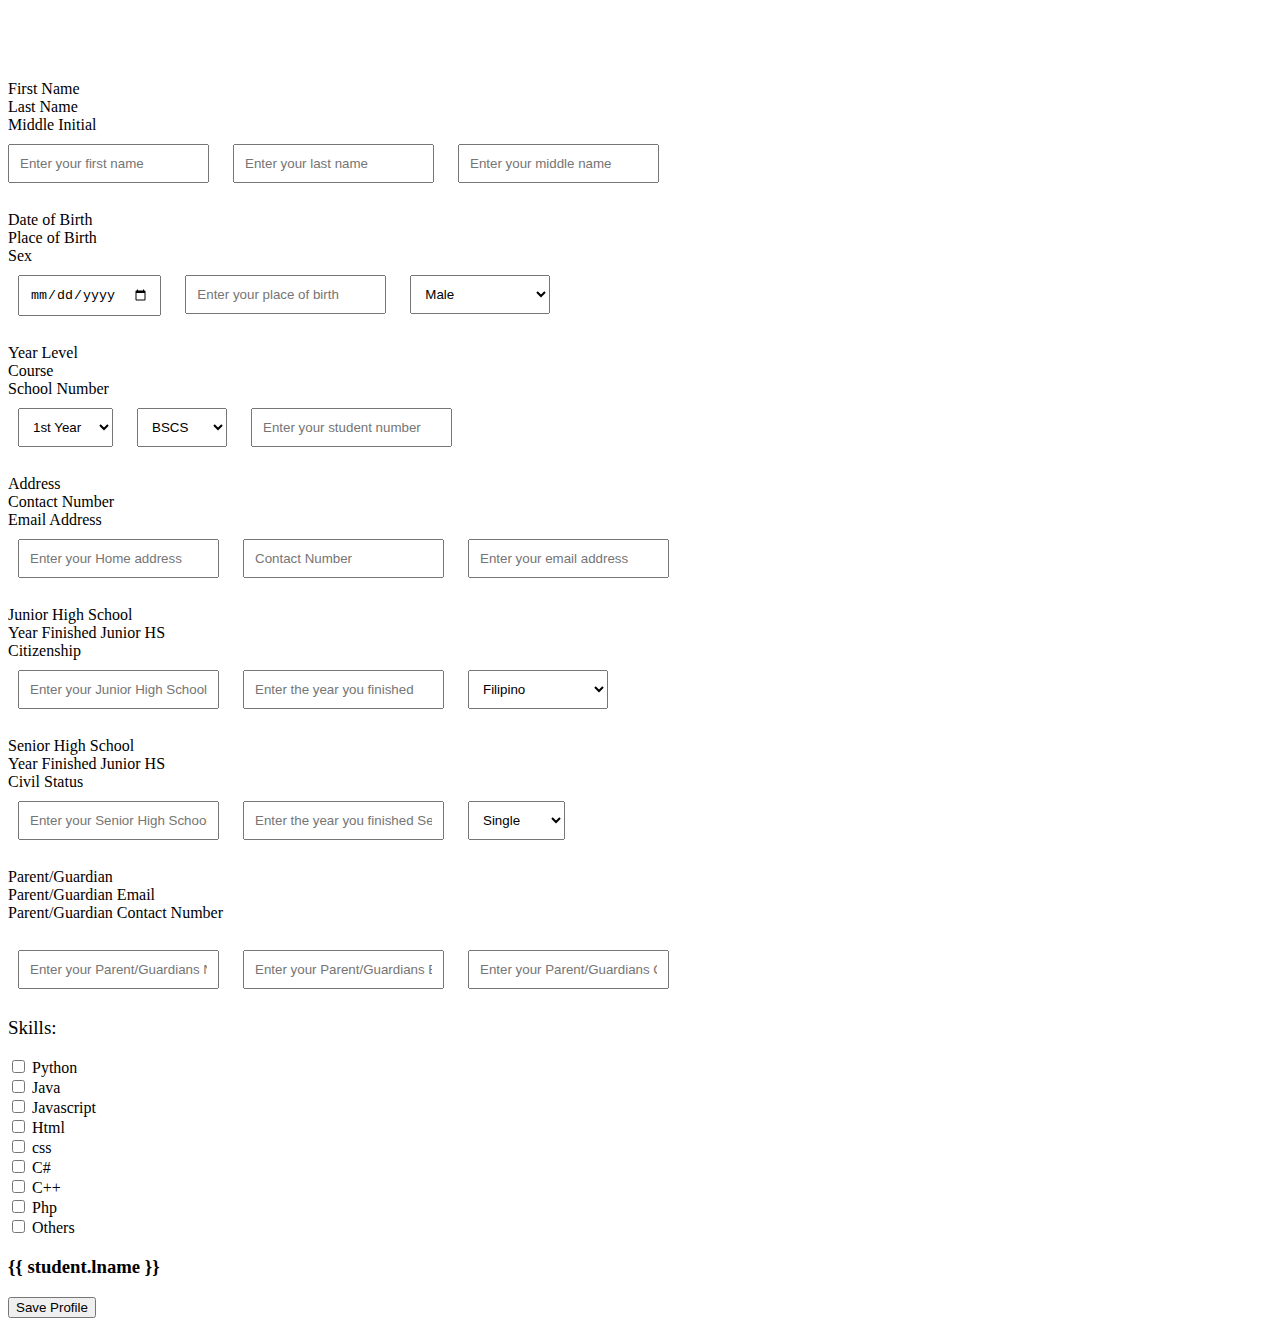
<file: src/app/edit-profile/edit-profile.component.html>
<br><br><br><br>
<body>
  <section>
    <form (submit)="onSubmit($event)">
      <div class="flex-container">
        <div class="flex-child">First Name</div>
        <div class="flex-child">Last Name</div>
        <div class="flex-child">Middle Initial</div>  
      </div> 
      <div class="flex-container">
        <input type="text" id="fname" formControlName="fname" placeholder="Enter your first name" style="padding: 10px; margin-right:10px; margin-top: 10px;">
        <input type="text" id="lname" formControlName="lname"placeholder="Enter your last name" style="padding: 10px; margin:10px;">
        <input type="text" id="mi" formControlName="mi"placeholder="Enter your middle name" style="padding: 10px; margin:10px;">
      </div><br>

      <div class="flex-container">
        <div class="flex-child">Date of Birth</div>
        <div class="flex-child">Place of Birth</div>
        <div class="flex-child">Sex</div>  
      </div> 
      <div class="flex-container">
        <input type="date" id="dob" formControlName="dob" placeholder="When were you born?" style="padding: 10px; margin:10px;">
        <input type="text" id="pob" formControlName="pob" placeholder="Enter your place of birth" style="padding: 10px; margin:10px;">
        <select id="Sex" id="sex" formControlName="sex" style="padding: 10px; margin:10px;">
          <option value="male">Male</option>
          <option value="saab">Female</option>
          <option value="prf">Prefer not to say</option>
        </select>
      </div><br>


      <div class="flex-container">
        <div class="flex-child">Year Level</div>
        <div class="flex-child">Course</div> 
        <div class="flex-child">School Number</div>
      </div>
      <div class="flex-container"> 
        <select id="yrlvl" formControlName="yrlvl"style="padding: 10px; margin:10px;">
            <option value="fist">1st Year</option>
            <option value="second">2nd Year</option>
            <option value="third">3rd Year</option>
            <option value="fourt">4th Year</option>
        </select>
        <select id="course" formControlName="course"style="padding: 10px; margin:10px;">
            <option value="BSCS">BSCS</option>
            <option value="BSIT">BSIT</option>
            <option value="BSEMC">BSEMC</option>
            <option value="ACT">ACT</option>
        </select>
        <input type="string" id="studentno" formControlName="studentno" placeholder="Enter your student number" style="padding: 10px; margin:10px;" >
      </div><br>


      <div class="flex-container">
        <div class="flex-child">Address</div>
        <div class="flex-child">Contact Number</div>
        <div class="flex-child">Email Address</div>  
      </div> 
      <div class="flex-container">
        <input type="text" id="address" formControlName="address" placeholder="Enter your Home address" style="padding: 10px; margin:10px;">
        <input type="tel" id="contactnumber" formControlName="contactnumber" placeholder="Contact Number"style="padding: 10px; margin:10px;">
        <input type="email" id="emaddress" formControlName="emaddress" placeholder="Enter your email address" style="padding: 10px; margin:10px;">
      </div><br>


      <div class="flex-container">  
        <div class="flex-child">Junior High School</div>
        <div class="flex-child">Year Finished Junior HS</div>
        <div class="flex-child">Citizenship</div>    
      </div> 
      <div class="flex-container">
        <input type="text" id="jhs" formControlName="jhs" placeholder="Enter your Junior High School" style="padding: 10px; margin:10px;">
        <input type="number" id="syjhs" formControlName="syjhs" placeholder="Enter the year you finished Junior Highschool "style="padding: 10px; margin:10px;">
        <select id="citizenship" formControlName="citizenship" style="padding: 10px; margin:10px;">
        <option value="ph">Filipino</option>
        <option value="foreign">Foreign</option>
        <option value="prf1">Prefer not to say</option>
        </select>
      </div><br>


      <div class="flex-container">
        <div class="flex-child">Senior High School</div>
        <div class="flex-child">Year Finished Junior HS</div>
        <div class="flex-child">Civil Status</div>
      </div> 
      <div class="flex-container">
        <input type="text" id="shs" formControlName="shs" placeholder="Enter your Senior High School" style="padding: 10px; margin:10px;">
        <input type="text" id="syshs" formControlName="syshs" placeholder="Enter the year you finished Senior Highschool" style="padding: 10px; margin:10px;">
        <select id="civilstatus" formControlName="civilstatus" style="padding: 10px; margin:10px;">
        <option value="single">Single</option>
        <option value="married">Married</option>
        <option value="widow">Widowed</option>
        <option value="other">Other</option>
        </select>
      </div><br>


      <div class="flex-container">
        <div class="flex-child">Parent/Guardian</div>
        <div class="flex-child">Parent/Guardian Email</div>
        <div class="flex-child">Parent/Guardian Contact Number</div>
      </div><br>
      <div class="flex-container">
        <input type="text" id="parentguardian" formControlName="parentguardian" placeholder="Enter your Parent/Guardians Name"style="padding: 10px; margin:10px;">
        <input type="email" id="parentguardian" formControlName="pgemail" placeholder="Enter your Parent/Guardians Email Address"style="padding: 10px; margin:10px;">
        <input type="tel" id="parentguardian" formControlName="pgnumber" placeholder="Enter your Parent/Guardians Contact Number"style="padding: 10px; margin:10px;">
      </div><br>


      <div class="flex-child checkbox-container"> 
        <span style="font-size: 19px;">Skills:</span><br><br>
        <input type="checkbox" id="skill1" id="skill1" value="Python">
        <label for="skill1"> Python</label><br>
        <input type="checkbox" id="skill2" id="skill2" value="Java">
        <label for="skill2"> Java</label><br>
        <input type="checkbox" id="skill3" id="skill3" value="Javascript">
        <label for="skill3"> Javascript</label><br>
        <input type="checkbox" id="skill4" id="skill4" value="Html">
        <label for="skill4"> Html</label><br>
        <input type="checkbox" id="skill5" id="skill5" value="css">
        <label for="skill5"> css</label><br>
        <input type="checkbox" id="skill6" id="skill6" value="C#">
        <label for="skill6"> C#</label><br>
        <input type="checkbox" id="skill7" id="skill7" value="C++">
        <label for="skill7"> C++</label><br>
        <input type="checkbox" id="skill8" id="skill8" value="Php">
        <label for="skill8"> Php</label><br>
        <input type="checkbox" id="skill9" id="skill9" value="Others">
        <label for="skill9"> Others</label><br>
      </div>

      <h3 *ngFor="let student of students">{{ student.lname }}</h3>
      <button class="primary" type="submit">Save Profile</button>
      
    </form> 
  </section>
</body>
</file>
